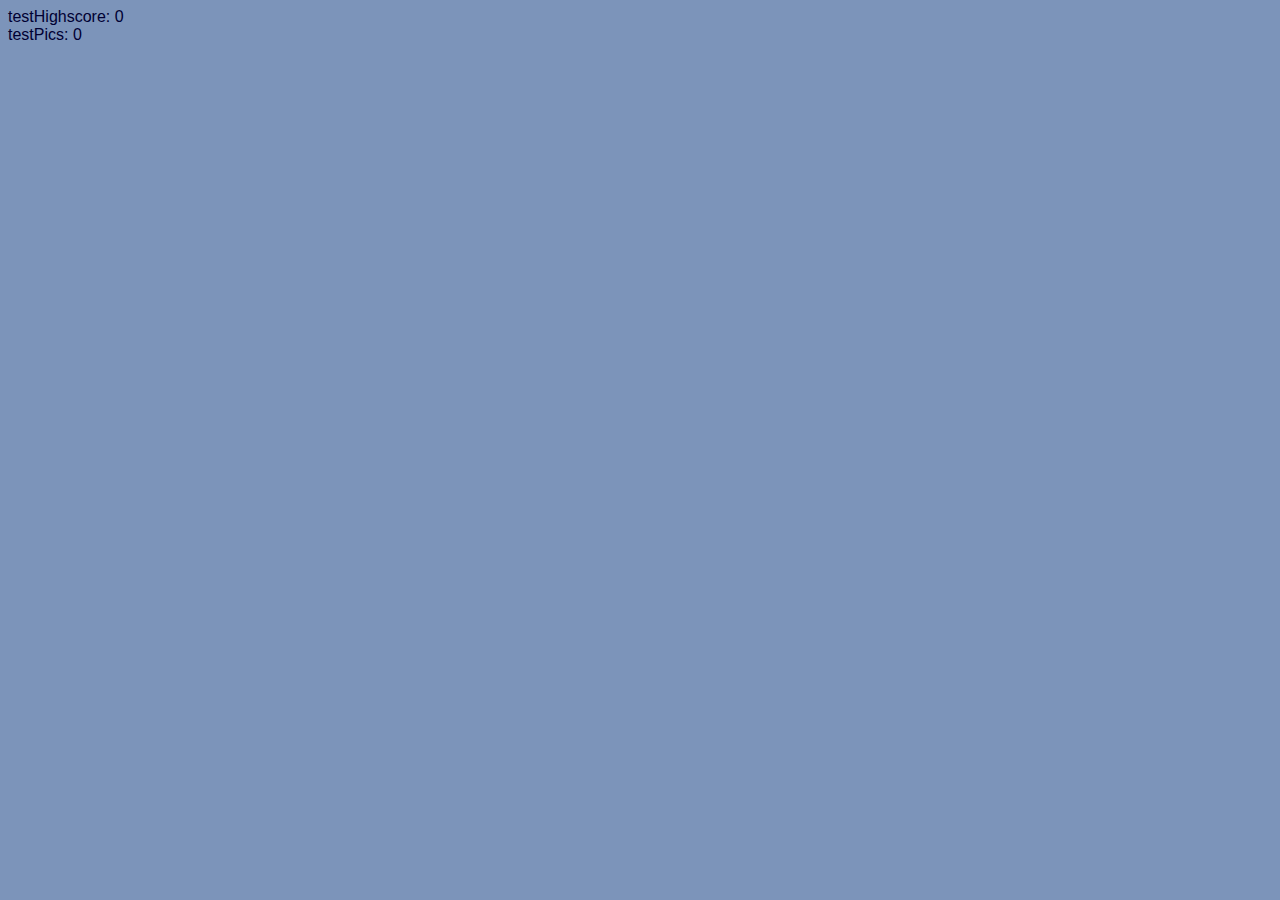
<file: test.html>
<!DOCTYPE html>
<html ng-app="memory" ng-controller="Main as m">
  <head>
	<meta charset="utf-8"/>
	<script src="lockr.js"></script>
    <script src="angular.min.js"></script>
	<script src="timbre.js"></script>
	<script src="data.js" charset="utf-8"></script>
	<script src="util.js" charset="utf-8"></script>
	<script src="elephantbrain.js" charset="utf-8"></script>
	<script src="test.js"  charset="utf-8"></script>
	<link rel="stylesheet" type="text/css" href="css/index.css" />
  <title>Test cases</title>
  </head>
  <body>
  <script type="text/javascript">
	var result = testHighscore();
	document.write("testHighscore:		"  + result);
	</script><br />
	<script type="text/javascript" >
	var result = testPics();
	document.write("testPics:		"  + result);
</script>
  </body>
</html>
</file>
<file: css/index.css>
body {
    font-family:'HelveticaNeue-Light', 'HelveticaNeue', Helvetica, Arial, sans-serif;
    background: #7c94ba;
	color: #000033;
}

}
html, body {
	margin: 0;
}
#icon {
	height: 20vh;
	text-align: center;
}
#wrapper {
	margin: 4%;
}
#menu {
    margin: auto;
}
div{
	font-size: 3vh;
}

input, button, select {
	font-size: 5vh;
	border-radius:45px;
	border:1px solid #AAAAAA;
	color: #dd8800;
}
button {
	min-height: 8vh;
	min-width: 8vw;
}

h1{
    font-size:6vh;
    font-weight:normal;
    margin:5px;
    overflow:visible;
    padding:5px;
}
h2 {
    font-size:3vh;
    font-weight:normal;
    margin:3px;
    overflow:visible;
    padding:3px;
}

.card_shown, .card_hidden, .card_done {
	border-radius:2px;
	background-color:#dddddd;
	border: 1px solid black;
	margin: 5px;
	padding: 0px;
	white-space:nowrap;
	float: left;
	min-height: 1vh;
	min-width: 1vw;
	opacity:1;
}

.card_shown  img, .card_hidden  img, .card_done  img {
	padding:0;
	margin:0;
	border:0;
}
.card_hidden {
	background-color:#bbbbbb;
	background: linear-gradient(to bottom right, #ffffff, #bbbbbb);
}
.card_done{
	background-color:#dddddd;
	opacity:0;
	visibility:hidden;
	transition:1.5s;

}
.card_hidden .cardtext {
	display:none;
}
.cardtext {
	font-size: 14px;
}
.highscore {
	font-size: 2vh;
}
#settingsbutton {
	position:absolute;
	top: 0px;
	right:0px;
	
}
#footer {
    position:fixed;
    bottom:0;
	font-size:8pt;
}
button img {
	width:5vh;
}
#settings {
	border: 1px solid white;
}
span.small {
	font-size:2vh;
}
img.inline {
	height: 2vh;
}
</file>
